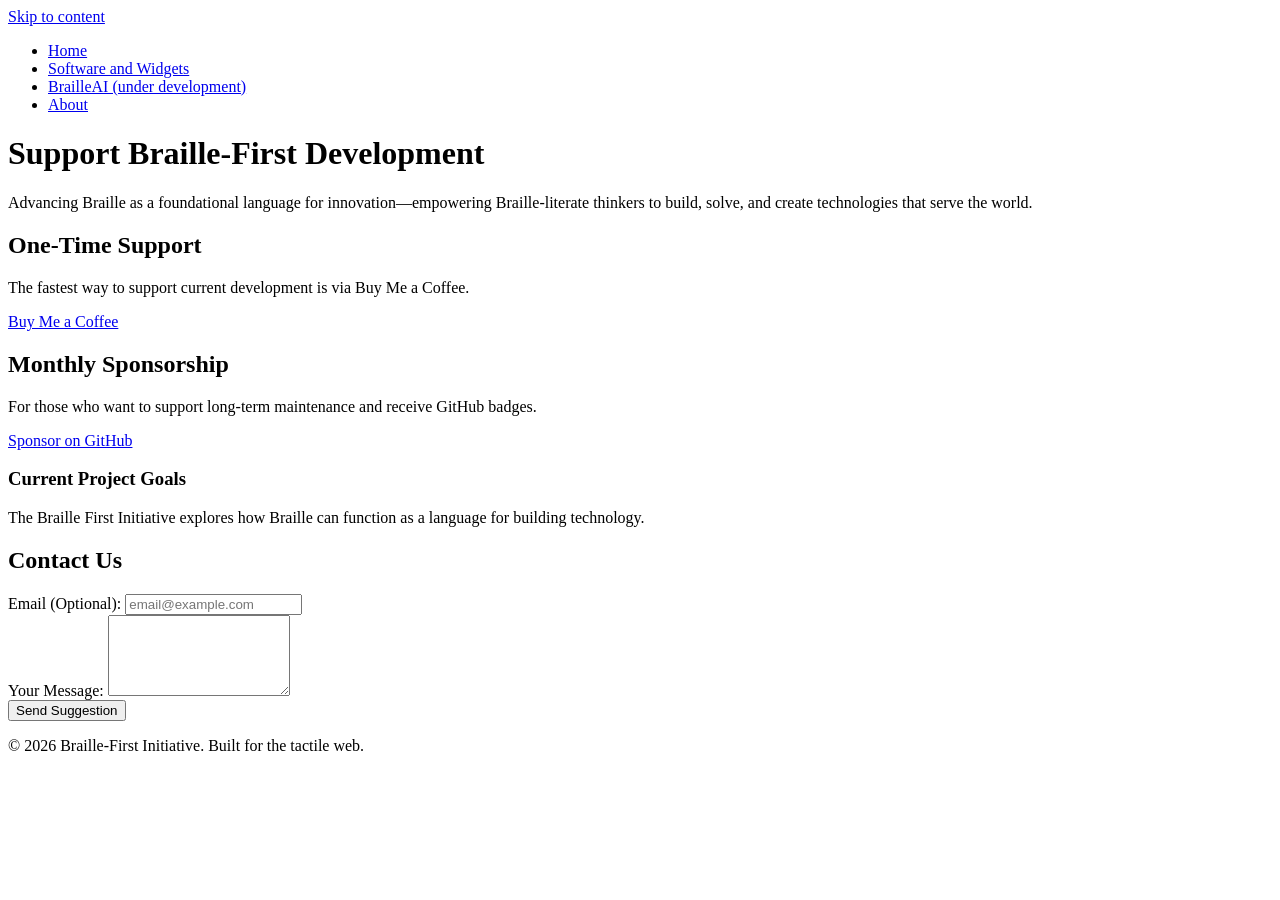
<file: index.html>
<!DOCTYPE html>
<html lang="en">
<head>
    <meta charset="UTF-8">
    <meta name="viewport" content="width=device-width, initial-scale=1.0">
    <title>Support Braille-First Software</title>
    <link rel="stylesheet" href="https://braillefirst.com/style.css">
</head>
<body>

    <a class="skip-link" href="#main-content">Skip to content</a>

    <nav class="main-nav" aria-label="Primary">
        <ul>
            <li><a href="index.html" aria-current="page">Home</a></li>
            <li><a href="software-widgets.html">Software and Widgets</a></li>
            <li><a href="brailleai.html">BrailleAI (under development)</a></li>
            <li><a href="about.html">About</a></li>
        </ul>
    </nav>

    <header role="banner">
        <h1>Support Braille-First Development</h1>
        <div class="custom-content">
            <p>Advancing Braille as a foundational language for innovation—empowering Braille-literate thinkers to build, solve, and create technologies that serve the world.</p>
        </div>
    </header>

    <main id="main-content">
       
        <section class="card donation-primary" aria-labelledby="quick-donate">
            <h2 id="quick-donate">One-Time Support</h2>
            <p>The fastest way to support current development is via Buy Me a Coffee.</p>
            <a href="https://www.buymeacoffee.com/masonsinc.05" class="btn-bmac">Buy Me a Coffee</a>
        </section>

        <section class="card donation-secondary" aria-labelledby="monthly-donate">
            <h2 id="monthly-donate">Monthly Sponsorship</h2>
            <p>For those who want to support long-term maintenance and receive GitHub badges.</p>
            <a href="https://github.com/sponsors/zmason005" class="btn-github">Sponsor on GitHub</a>
        </section>

        <section class="custom-content card" aria-labelledby="goals-title">
            <h3 id="goals-title">Current Project Goals</h3>
            <p>The Braille First Initiative explores how Braille can function as a language for building technology.</p>
        </section>

        <section class="card feedback-section" aria-labelledby="feedback-title">
            <h2 id="feedback-title">Contact Us</h2>
            <form action="https://formspree.io/f/mdayjajr" method="POST" novalidate>
                <div class="field-container">
                    <label for="user-email">Email (Optional):</label>
                    <input 
                        type="email" 
                        id="user-email" 
                        name="email" 
                        placeholder="email@example.com"
                        autocomplete="email"
                        aria-describedby="email-error"
                        aria-invalid="false">
                    <span id="email-error" class="error-text" role="alert" aria-live="polite"></span>
                </div>

                <div class="field-container">
                    <label for="message">Your Message:</label>
                    <textarea 
                        id="message" 
                        name="message" 
                        rows="5" 
                        required
                        aria-required="true"
                        aria-describedby="message-error"
                        aria-invalid="false"></textarea>
                    <span id="message-error" class="error-text" role="alert" aria-live="polite"></span>
                </div>

                <button type="submit" class="btn-submit">Send Suggestion</button>
            </form>
        </section>

    </main>

    <footer role="contentinfo">
        <p>© 2026 Braille-First Initiative. Built for the tactile web.</p>
    </footer>

    <script>
        const emailInput = document.getElementById('user-email');
        const errorDisplay = document.getElementById('email-error');
        const messageInput = document.getElementById('message');
        const messageError = document.getElementById('message-error');
        const contactForm = document.querySelector('.feedback-section form');

        emailInput.addEventListener('blur', function() {
            if (this.value === "" || this.checkValidity()) {
                this.setAttribute('aria-invalid', 'false');
                errorDisplay.textContent = "";
            } else {
                this.setAttribute('aria-invalid', 'true');
                errorDisplay.textContent = "Please include an '@' and a valid domain (e.g., name@example.com).";
            }
        });

        emailInput.addEventListener('input', function() {
            if (this.checkValidity()) {
                this.setAttribute('aria-invalid', 'false');
                errorDisplay.textContent = "";
            }
        });

        function validateMessage() {
            if (messageInput.checkValidity()) {
                messageInput.setAttribute('aria-invalid', 'false');
                messageError.textContent = "";
                return true;
            } else {
                messageInput.setAttribute('aria-invalid', 'true');
                messageError.textContent = "Please enter a message before submitting.";
                return false;
            }
        }

        messageInput.addEventListener('input', function() {
            if (this.checkValidity()) {
                this.setAttribute('aria-invalid', 'false');
                messageError.textContent = "";
            }
        });

        contactForm.addEventListener('submit', function(event) {
            const messageValid = validateMessage();
            const emailValid = emailInput.value === "" || emailInput.checkValidity();

            if (!emailValid) {
                emailInput.setAttribute('aria-invalid', 'true');
                errorDisplay.textContent = "Please include an '@' and a valid domain (e.g., name@example.com).";
            }

            if (!messageValid || !emailValid) {
                event.preventDefault();
                if (!messageValid) {
                    messageInput.focus();
                } else {
                    emailInput.focus();
                }
            }
        });
    </script>
</body>
</html>
</file>
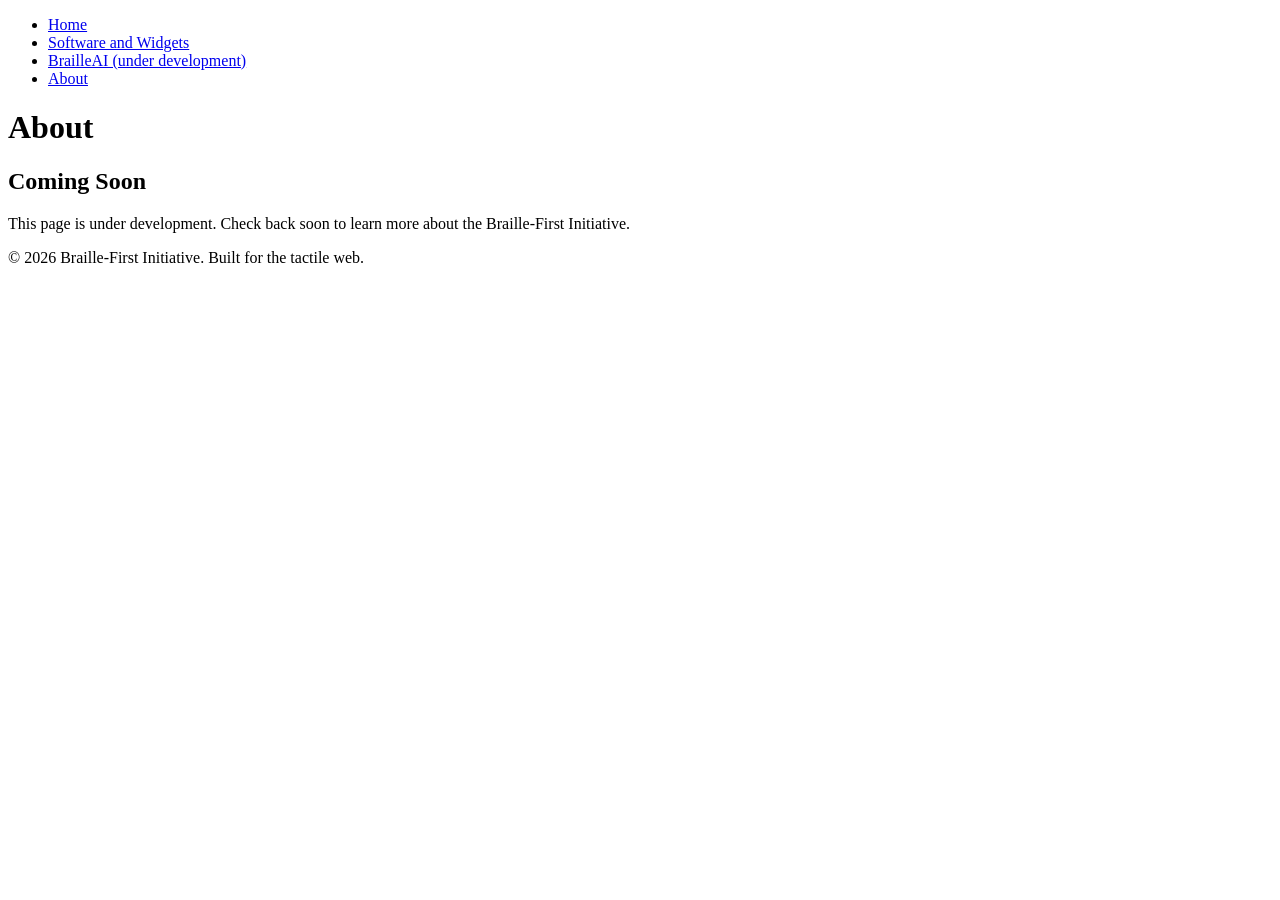
<file: about.html>
<!DOCTYPE html>
<html lang="en">
<head>
    <meta charset="UTF-8">
    <meta name="viewport" content="width=device-width, initial-scale=1.0">
    <title>About - Braille-First</title>
    <link rel="stylesheet" href="https://braillefirst.com/style.css">
    <style>
        *:focus-visible {
            outline: 4px solid #66FCF1 !important;
            outline-offset: 2px !important;
        }
        .skip-link {
            position: absolute;
            top: -40px;
            left: 0;
            background: #66FCF1;
            padding: 8px;
            z-index: 100;
        }
        .skip-link:focus { top: 0; }
    </style>
</head>
<body>

    <a class="skip-link" href="#main-content">Skip to content</a>

    <nav class="main-nav" aria-label="Primary">
        <ul>
            <li><a href="index.html">Home</a></li>
            <li><a href="software-widgets.html">Software and Widgets</a></li>
            <li><a href="brailleai.html">BrailleAI (under development)</a></li>
            <li><a href="about.html" aria-current="page">About</a></li>
        </ul>
    </nav>

    <header role="banner">
        <h1>About</h1>
    </header>

    <main id="main-content">
        <section class="card" aria-labelledby="coming-soon-title">
            <h2 id="coming-soon-title">Coming Soon</h2>
            <p>This page is under development. Check back soon to learn more about the Braille-First Initiative.</p>
        </section>
    </main>

    <footer role="contentinfo">
        <p>© 2026 Braille-First Initiative. Built for the tactile web.</p>
    </footer>

</body>
</html>
</file>
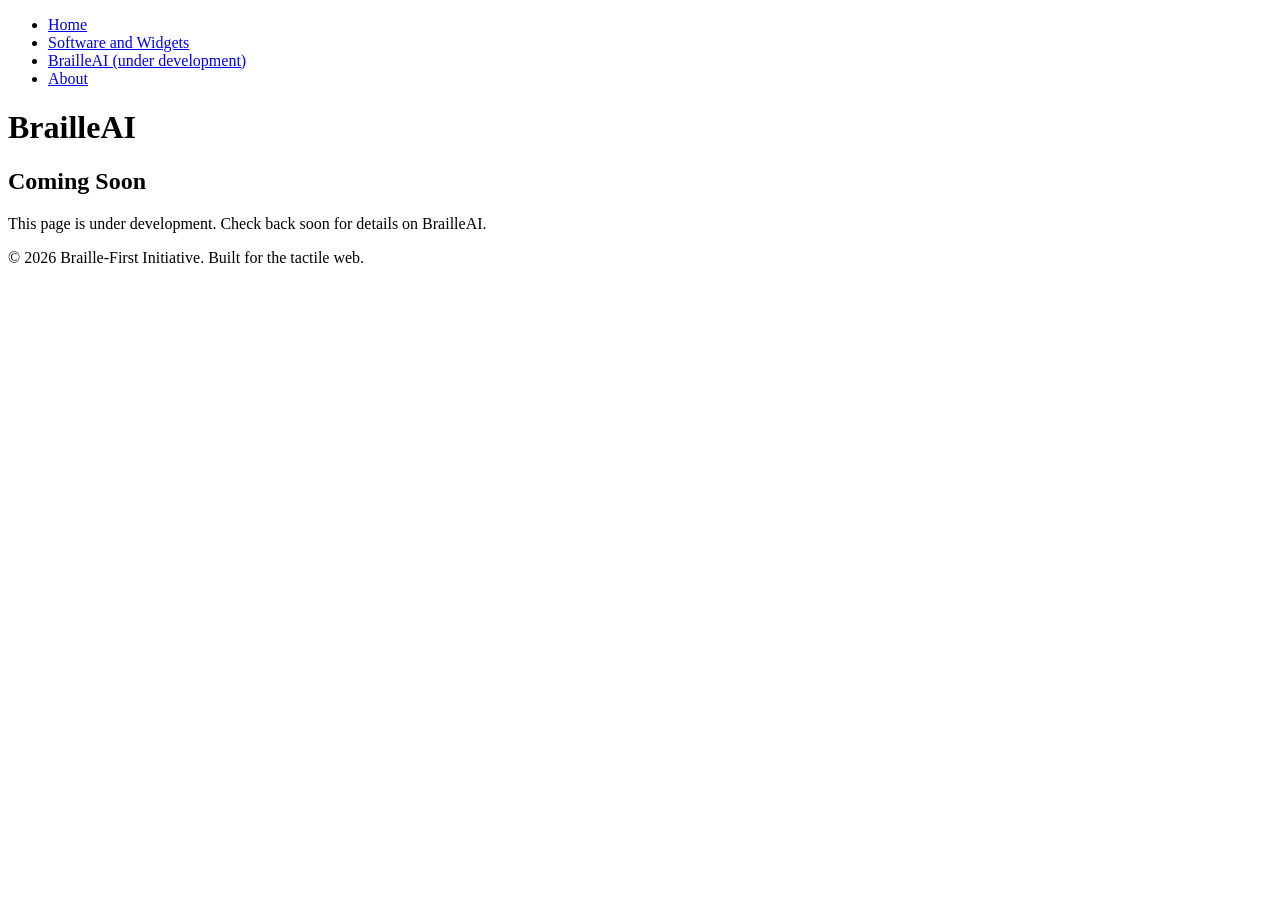
<file: BrailleAI.html>
<!DOCTYPE html>
<html lang="en">
<head>
    <meta charset="UTF-8">
    <meta name="viewport" content="width=device-width, initial-scale=1.0">
    <title>BrailleAI - Braille-First</title>
    <link rel="stylesheet" href="https://braillefirst.com/style.css">
    <style>
        *:focus-visible {
            outline: 4px solid #66FCF1 !important;
            outline-offset: 2px !important;
        }
        .skip-link {
            position: absolute;
            top: -40px;
            left: 0;
            background: #66FCF1;
            padding: 8px;
            z-index: 100;
        }
        .skip-link:focus { top: 0; }
    </style>
</head>
<body>

    <a class="skip-link" href="#main-content">Skip to content</a>

    <nav class="main-nav" aria-label="Primary">
        <ul>
            <li><a href="index.html">Home</a></li>
            <li><a href="software-widgets.html">Software and Widgets</a></li>
            <li><a href="brailleai.html" aria-current="page">BrailleAI (under development)</a></li>
            <li><a href="about.html">About</a></li>
        </ul>
    </nav>

    <header role="banner">
        <h1>BrailleAI</h1>
    </header>

    <main id="main-content">
        <section class="card" aria-labelledby="coming-soon-title">
            <h2 id="coming-soon-title">Coming Soon</h2>
            <p>This page is under development. Check back soon for details on BrailleAI.</p>
        </section>
    </main>

    <footer role="contentinfo">
        <p>© 2026 Braille-First Initiative. Built for the tactile web.</p>
    </footer>

</body>
</html>
</file>
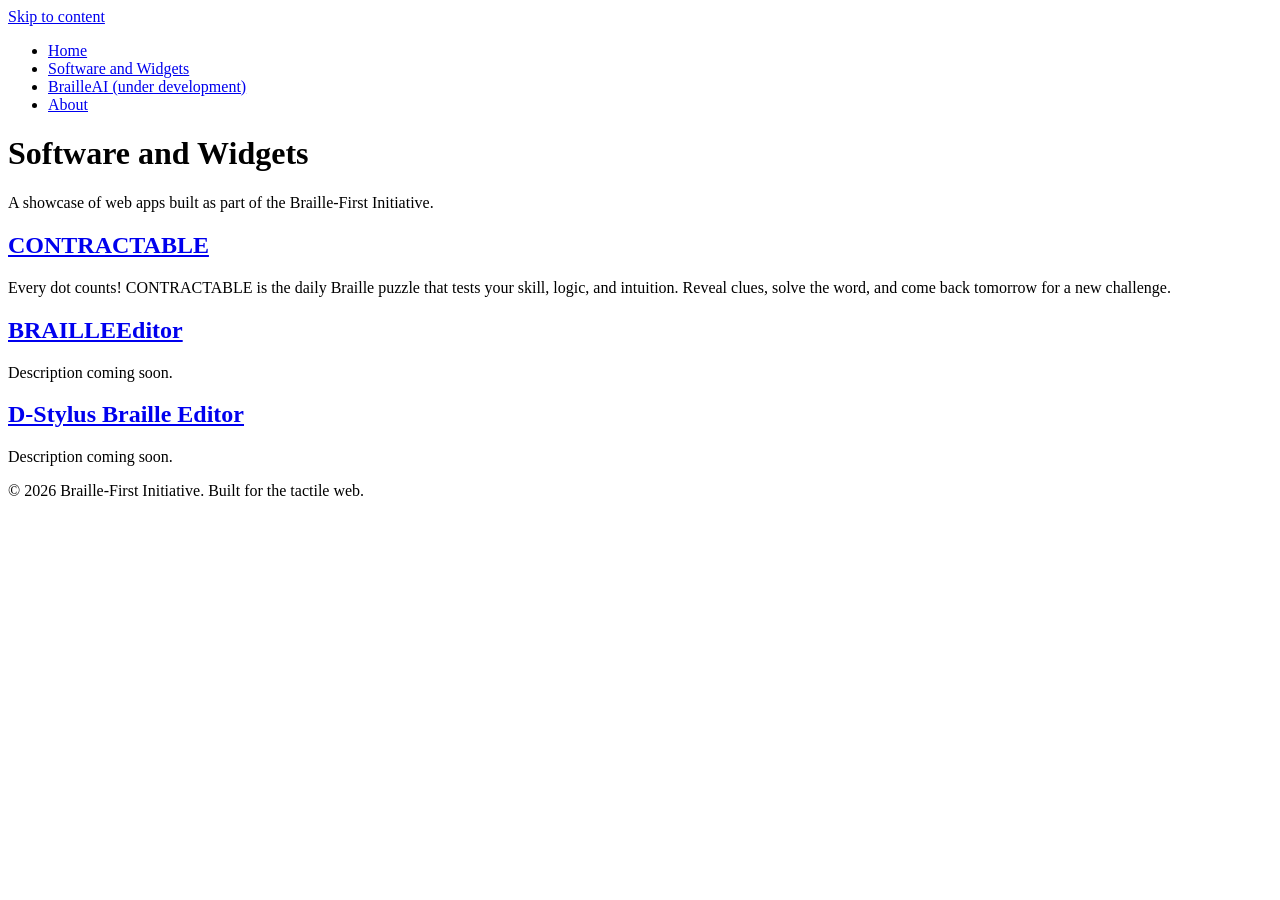
<file: software-widgets.html>
<!DOCTYPE html>
<html lang="en">
<head>
    <meta charset="UTF-8">
    <meta name="viewport" content="width=device-width, initial-scale=1.0">
    <title>Software and Widgets - Braille-First</title>
    <link rel="stylesheet" href="https://braillefirst.com/style.css">
</head>
<body>

    <a class="skip-link" href="#main-content">Skip to content</a>

    <nav class="main-nav" aria-label="Primary">
        <ul>
            <li><a href="index.html">Home</a></li>
            <li><a href="software-widgets.html" aria-current="page">Software and Widgets</a></li>
            <li><a href="brailleai.html">BrailleAI (under development)</a></li>
            <li><a href="about.html">About</a></li>
        </ul>
    </nav>

    <header role="banner">
        <h1>Software and Widgets</h1>
        <div class="custom-content">
            <p>A showcase of web apps built as part of the Braille-First Initiative.</p>
        </div>
    </header>

    <main id="main-content">

        <section class="card app-card" aria-labelledby="contractable-title">
            <h2 id="contractable-title">
                <a href="https://contractable.braillefirst.com" 
                   target="_blank" 
                   rel="noopener noreferrer" 
                   aria-label="CONTRACTABLE (Opens the CONTRACTABLE game in a new tab)">CONTRACTABLE</a>
            </h2>
            <p>Every dot counts! CONTRACTABLE is the daily Braille puzzle that tests your skill, logic, and intuition. Reveal clues, solve the word, and come back tomorrow for a new challenge.</p>
        </section>

        <section class="card app-card" aria-labelledby="brailleeditor-title">
            <h2 id="brailleeditor-title">
                <a href="#" aria-label="BRAILLEEditor (link coming soon)">BRAILLEEditor</a>
            </h2>
            <p class="app-placeholder">Description coming soon.</p>
        </section>

        <section class="card app-card" aria-labelledby="dstylus-title">
            <h2 id="dstylus-title">
                <a href="#" aria-label="D-Stylus Braille Editor (link coming soon)">D-Stylus Braille Editor</a>
            </h2>
            <p class="app-placeholder">Description coming soon.</p>
        </section>

    </main>

    <footer role="contentinfo">
        <p>© 2026 Braille-First Initiative. Built for the tactile web.</p>
    </footer>

</body>
</html>
</file>
